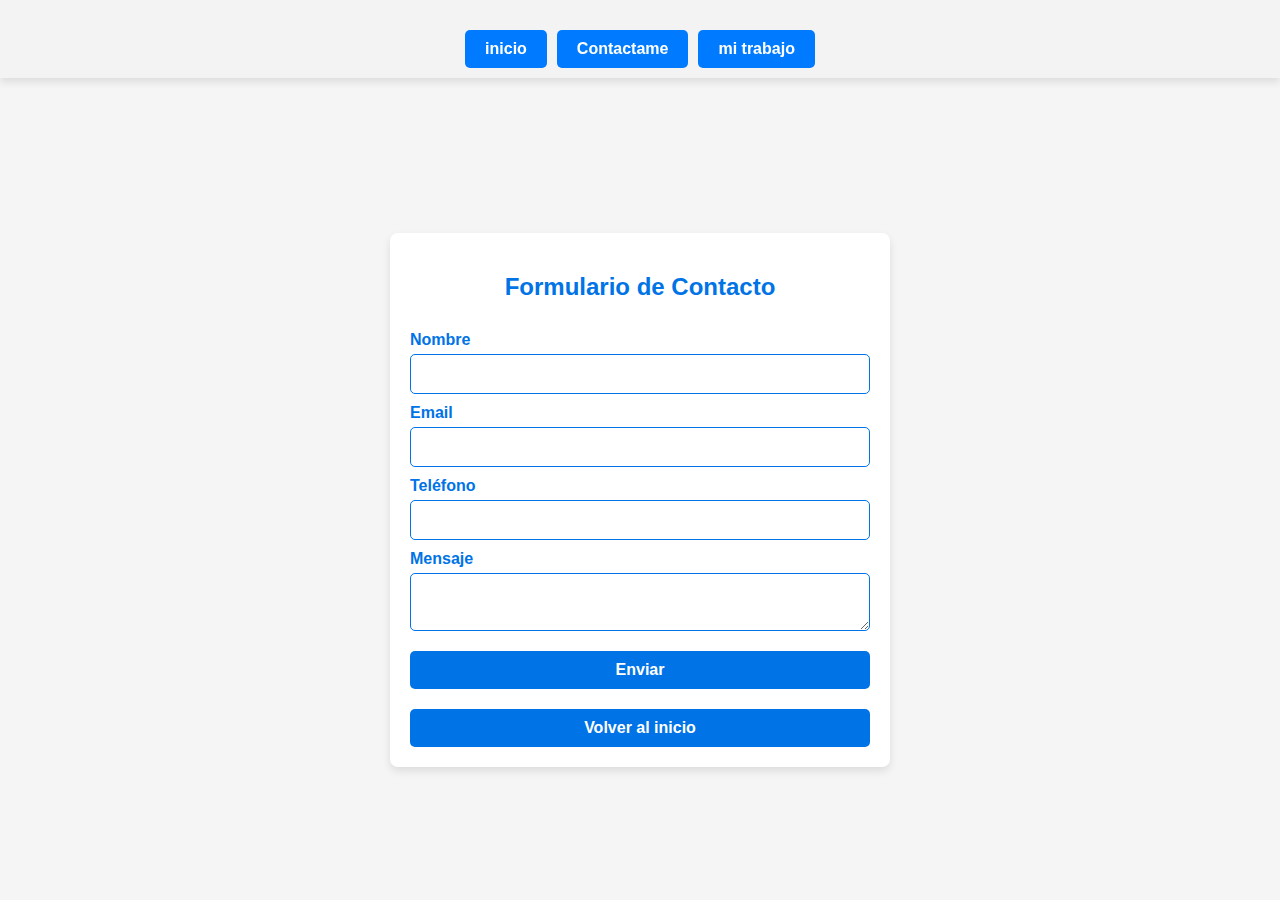
<file: formulario.html>
<!DOCTYPE html>
<html lang="es">
<head>
    <meta charset="UTF-8">
    <meta name="viewport" content="width=device-width, initial-scale=1.0">
    <title>Formulario de Contacto</title>
    <link rel="stylesheet" href="css/style2.css">
</head>
<body>

    <!-- Navbar -->
    <div class="navbar">
        <button onclick="window.location.href='index.html';">inicio</button>
        <button onclick="window.location.href='formulario.html';">Contactame</button>
        <button onclick="window.location.href='galeria.html';">mi trabajo</button>
    </div>

    <!-- Formulario de contacto -->
    <div class="formulario">
        <h2>Formulario de Contacto</h2>
        <form>
            <label for="nombre">Nombre</label>
            <input type="text" id="nombre" name="nombre">
            <label for="email">Email</label>
            <input type="email" id="email" name="email">
            <label for="telefono">Teléfono</label>
            <input type="tel" id="telefono" name="telefono">
            <label for="mensaje">Mensaje</label>
            <textarea id="mensaje" name="mensaje"></textarea>
            <button type="submit">Enviar</button>
            <button type="button" onclick="location.href='#inicio'">Volver al inicio</button>
        </form>
    </div>

</body>
</html>
</file>
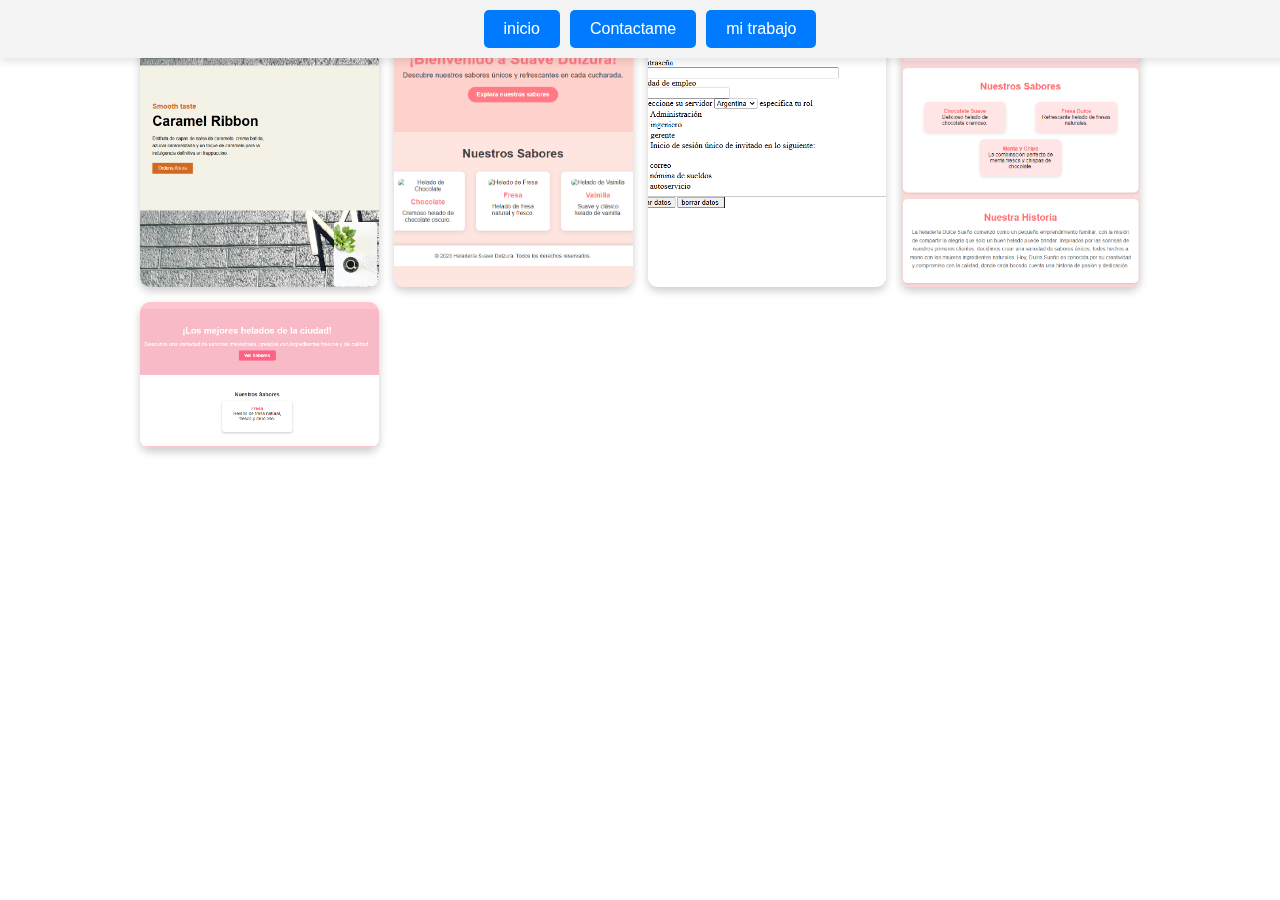
<file: galeria.html>
<!DOCTYPE html>
<html lang="en">
<head>
    <meta charset="UTF-8">
    <meta name="viewport" content="width=device-width, initial-scale=1.0">
    <title>galeria</title>
    <link rel="stylesheet" href="css/style3.css">
</head>
<body>
    <nav class="navbar">

        <button onclick="window.location.href='index.html';">inicio</button>
        <button onclick="window.location.href='formulario.html';">Contactame</button>
        <button onclick="window.location.href='galeria.html';">mi trabajo</button>
        </nav>
 
            <div class="galeria">
                <div class="imagen"><img src="img/Captura.PNG" alt="Imagen 1"></a></div>
                <div class="imagen"><img src="img/Captura1.PNG" alt="Imagen 2"></div>
                <div class="imagen"><img src="img/Captura2.PNG" alt="Imagen 3"></div>
                <div class="imagen"><img src="img/Captura3.PNG" alt="Imagen 4"></div>
                <div class="imagen"><img src="img/Captura4.PNG" alt="Imagen 5"></div>
            </div>
        
        
        
</body>
</html>
</file>
<file: css/style2.css>
/* Navbar */
.navbar {
    display: flex;
    justify-content: center;
    gap: 10px;
    padding: 10px;
    background-color: #f3f3f3;
    position: fixed; /* Fija la navbar en la parte superior */
    top: 0;
    left: 0;
    width: 100%;
    z-index: 1000; /* Asegura que esté encima del contenido */
    box-shadow: 0 4px 8px rgba(0, 0, 0, 0.1);
}

/* Botones de la navbar */
.navbar button {
    background-color: #007bff;
    color: white;
    border: none;
    padding: 10px 20px;
    font-size: 16px;
    border-radius: 5px;
    cursor: pointer;
    transition: background-color 0.3s;
}

.navbar button:hover {
    background-color: #0056b3;
}

/* Ajustes para dispositivos móviles */
@media (max-width: 768px) {
    .navbar {
        flex-direction: column; /* Los botones se apilan verticalmente */
        align-items: center;
    }

    .navbar button {
        width: 100%; /* Ocupan todo el ancho en pantallas pequeñas */
        font-size: 14px;
    }
}

/* Estilo del formulario para que no quede debajo de la navbar */
.formulario {
    margin-top: 100px; /* Espacio para que el formulario no quede oculto bajo la navbar */
    background-color: white;
    width: 100%;
    max-width: 500px;
    padding: 20px;
    border-radius: 8px;
    box-shadow: 0 4px 8px rgba(0, 0, 0, 0.1);
}
* {
    box-sizing: border-box;
    font-family: Arial, sans-serif;
}

body {
    display: flex;
    justify-content: center;
    align-items: center;
    min-height: 100vh;
    margin: 0;
    background-color: #f5f5f5;
}


h2 {
    text-align: center;
    color: #0073e6;
}


form {
    display: flex;
    flex-direction: column;
}

label {
    margin-top: 10px;
    color: #0073e6;
    font-weight: bold;
}

input, textarea {
    margin-top: 5px;
    padding: 10px;
    border: 1px solid #0073e6;
    border-radius: 5px;
    font-size: 16px;
}


button {
    margin-top: 20px;
    padding: 10px;
    background-color:  #0073e6;
    color: white;
    font-size: 16px;
    font-weight: bold;
    border: none;
    border-radius: 5px;
    cursor: pointer;
}

button:hover {
    background-color: #0056b3;
}
</file>
<file: css/style3.css>
*{
    margin: 0%;
    padding:0;
}
.navbar {
    display: flex;
    justify-content: center;
    gap: 10px;
    padding: 10px;
    background-color: #f3f3f3;
    position: fixed; /* Fija la navbar en la parte superior */
    top: 0;
    left: 0;
    width: 100%;
    z-index: 1000; /* Asegura que esté encima del contenido */
    box-shadow: 0 4px 8px rgba(0, 0, 0, 0.1);
}

/* Botones de la navbar */
.navbar button {
    background-color: #007bff;
    color: white;
    border: none;
    padding: 10px 20px;
    font-size: 16px;
    border-radius: 5px;
    cursor: pointer;
    transition: background-color 0.3s;
}

.navbar button:hover {
    background-color: #0056b3;
}

/* Ajustes para dispositivos móviles */
@media (max-width: 768px) {
    .navbar {
        flex-direction: column; /* Los botones se apilan verticalmente */
        align-items: center;
    }

    .navbar button {
        width: 100%; /* Ocupan todo el ancho en pantallas pequeñas */
        font-size: 14px;
    }
}
.galeria {
    display: grid;
    grid-template-columns: repeat(auto-fill, minmax(200px, 1fr));
    gap: 15px;
    padding: 20px;
    max-width: 1000px;
    margin: 0 auto;
}

.galeria .imagen {
    overflow: hidden;
    border-radius: 10px;
    box-shadow: 0 4px 8px rgba(0, 0, 0, 0.2);
    transition: transform 0.3s;
    cursor: pointer;
}

.galeria .imagen img {
    width: 100%;
    height: 100%;
    object-fit: cover;
    transition: transform 0.3s;
}


.galeria .imagen:hover img {
    transform: scale(1.1); }

.galeria .imagen:hover {
    transform: scale(1.05);
}
</file>
